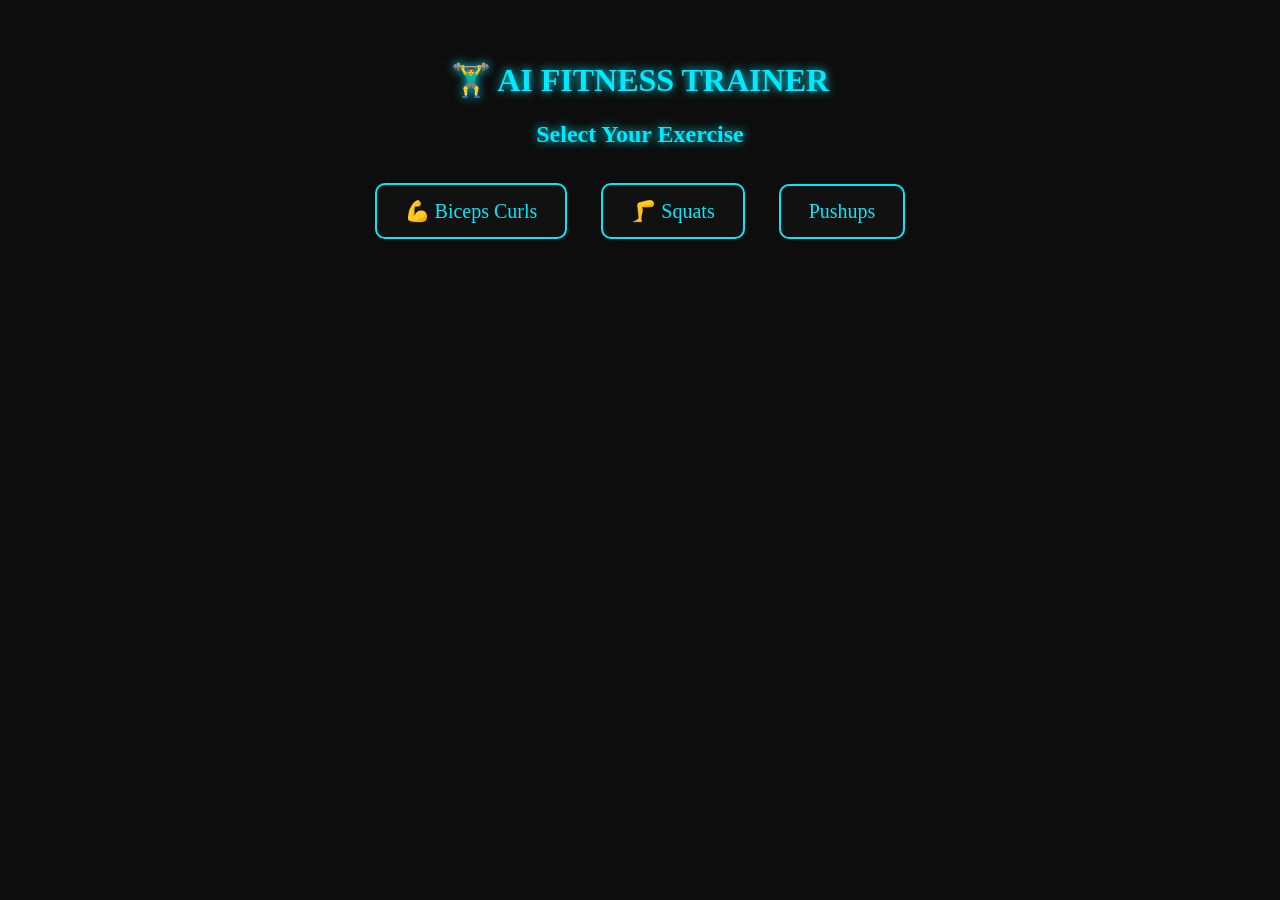
<file: index.html>
<!DOCTYPE html>
<html>
<head>
    <title>AI Fitness Trainer</title>
    <link rel="stylesheet" href="style.css">
</head>

<body>
    <div class="container">
        <h1>🏋️‍♂️ AI FITNESS TRAINER</h1>
        <h2>Select Your Exercise</h2>

        <a href="workout.html?mode=biceps" class="btn">💪 Biceps Curls</a>
        <a href="workout.html?mode=squats" class="btn">🦵 Squats</a>
        <a href="workout.html?mode=pushups" class="btn">   Pushups</a>
    </div>
</body>
</html>
</file>
<file: style.css>
/* GLOBAL */
body {
    background: #0d0d0d;
    margin: 0;
    font-family: 'Segoe UI', Tahoma;
    color: #fff;
    text-align: center;
}

h1, h2 {
    color: #00eaff;
    text-shadow: 0 0 10px #00eaff;
}

/* CONTAINER */
.container {
    padding: 20px;
    margin-top: 20px;
}

/* BUTTONS */
.btn {
    display: inline-block;
    padding: 14px 28px;
    margin: 15px;
    background: #111;
    border: 2px solid #00eaff;
    border-radius: 10px;
    color: #00eaff;
    font-size: 20px;
    cursor: pointer;
    text-decoration: none;
    transition: 0.3s;
}
.btn:hover {
    background: #00eaff;
    color: #000;
    box-shadow: 0 0 20px #00eaff;
}

/* VIDEO & CANVAS */
.video-box {
    margin-top: 20px;
    display: flex;
    flex-direction: column;
    align-items: center;
}

video, canvas {
    width: 60vw;              /* Desktop/Laptop size */
    max-width: 550px;
    border-radius: 15px;
    box-shadow: 0 0 20px #00eaff;
}

/* COUNTER */
.counter-box {
    margin-top: 20px;
    font-size: 26px;
    color: #39ff14;
    text-shadow: 0 0 10px #39ff14;
}

/* RESET BUTTON */
.reset-btn {
    margin-top: 15px;
    background: #111;
    border: 2px solid #39ff14;
    color: #39ff14;
    padding: 10px 25px;
    border-radius: 10px;
    font-size: 18px;
}
.reset-btn:hover {
    background: #39ff14;
    color: #000;
    box-shadow: 0 0 20px #39ff14;
}

/* 📱 MOBILE RESPONSIVE FIX (FULL AND CORRECT) */
@media (max-width: 600px) {
    video, canvas {
        width: 90vw;        /* Full mobile width */
        max-width: none;
    }

    h1 {
        font-size: 28px;
    }

    h2 {
        font-size: 20px;
    }

    .btn {
        width: 80%;
        font-size: 18px;
    }

    .reset-btn {
        width: 70%;
        font-size: 18px;
    }
}
</file>
